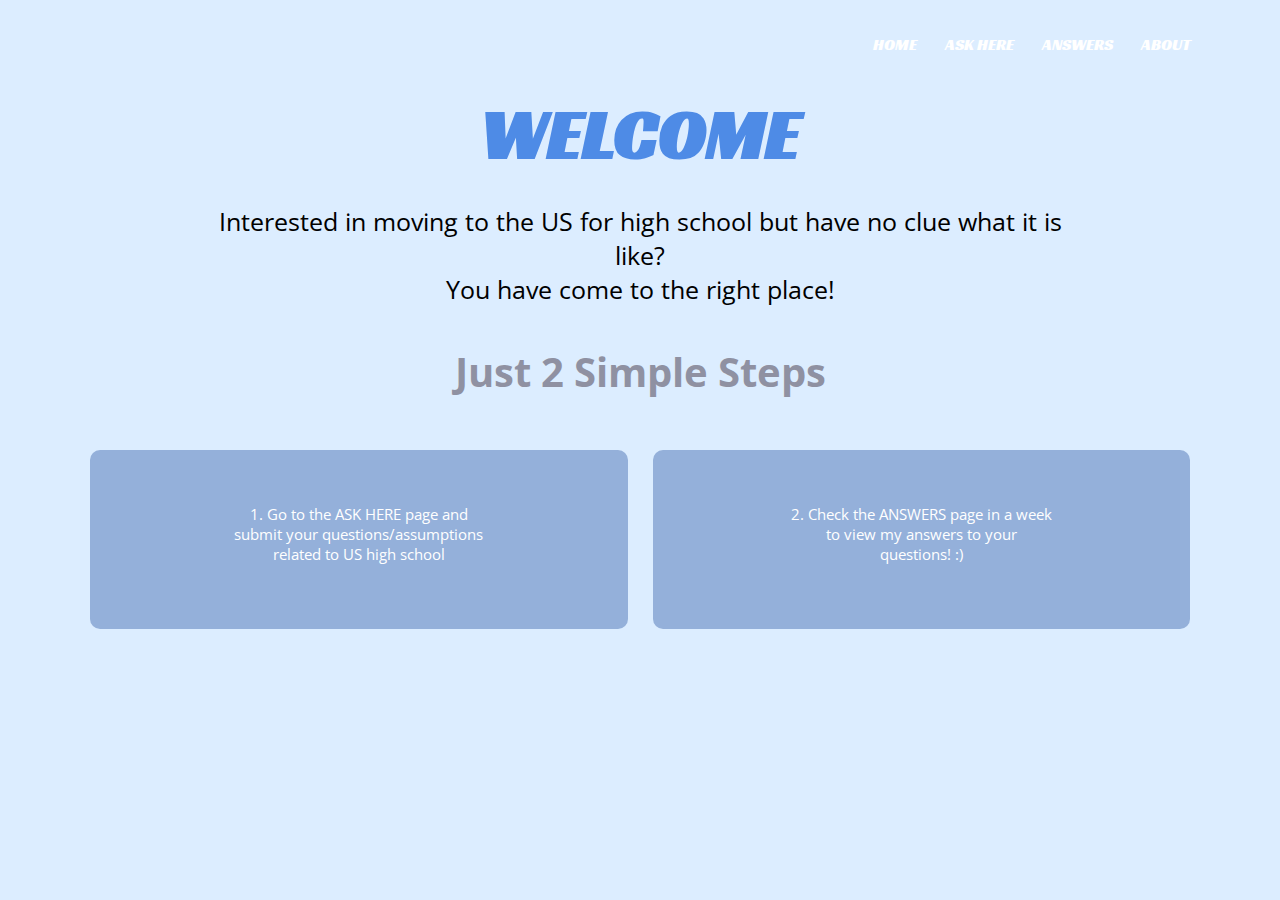
<file: index.html>
<html>
    <head>
        <meta name="viewport" content=""with=device-width, initial-scale="1.0">
        <title>
            India2USA High School
        </title>
        <link rel="stylesheet" href="style.css">
        <link rel="preconnect" href="https://fonts.googleapis.com">
        <link rel="preconnect" href="https://fonts.gstatic.com" crossorigin>
        <link href="https://fonts.googleapis.com/css2?family=Noto+Serif&family=Racing+Sans+One&display=swap" rel="stylesheet">
        <link href="https://fonts.googleapis.com/css2?family=Open+Sans:ital@1&display=swap" rel="stylesheet">
    </head>
    <body>
        <section class="header">
            <nav>
                <div class="nav-links">
                    <ul>
                        <li><a href="https://india2usa.github.io/India2UsaHighSchool/index.html">HOME</a></li>
                        <li><a href="https://india2usa.github.io/India2UsaHighSchool/AskHere.html">ASK HERE</a></li>
                        <li><a href="https://india2usa.github.io/India2UsaHighSchool/Answers.html">ANSWERS</a></li>
                        <li><a href="https://india2usa.github.io/India2UsaHighSchool/About.html">ABOUT</a></li>
                    </ul>
                </div>
            </nav>
            <div class="text-box">
                <h1> WELCOME</h1>
                <p>Interested in moving to the US for high school but have no clue 
                    what it is like? <br> You have come to the right place!
                </p>
            </div>
            <div class="container">
                <h2>Just 2 Simple Steps</h2>
                <div class="price-row">
                    <div class="price-col">
                        <p>1. Go to the ASK HERE page and submit your questions/assumptions related to US high school</p>
                    </div>
                    <div class="price-col">
                        <p>2. Check the ANSWERS page in a week to view my answers to your questions! :)</p>
                    </div>
                </div>
            </div>
        </section>
    </body>
</html>
</file>
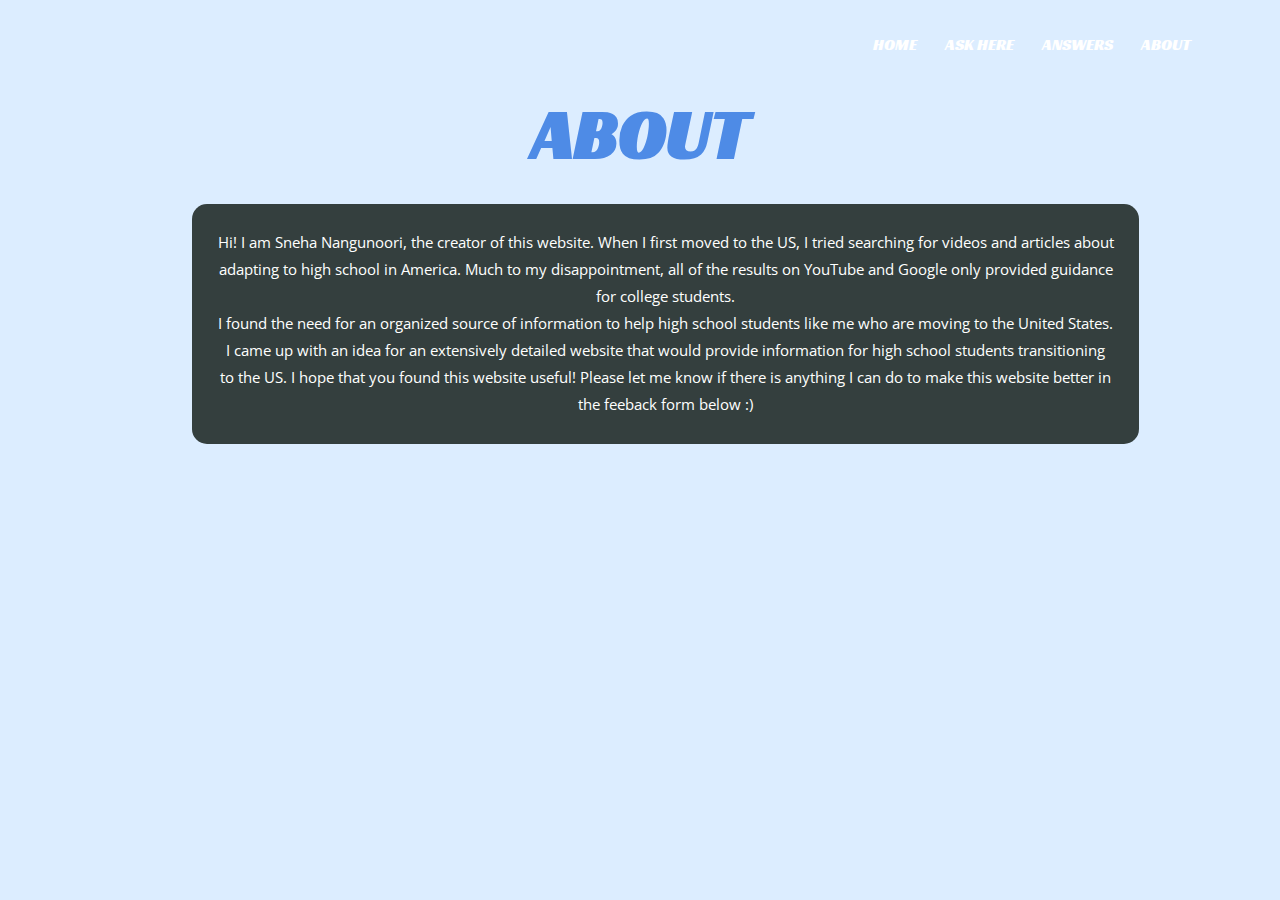
<file: About.html>
<html>
    <head>
        <meta name="viewport" content=""with=device-width, initial-scale="1.0">
        <title>
            India2USA High School
        </title>
        <link rel="stylesheet" href="https://india2usa.github.io/India2UsaHighSchool/style.css">
        <link rel="preconnect" href="https://fonts.googleapis.com">
        <link rel="preconnect" href="https://fonts.gstatic.com" crossorigin>
        <link href="https://fonts.googleapis.com/css2?family=Noto+Serif&family=Racing+Sans+One&display=swap" rel="stylesheet">
        <link href="https://fonts.googleapis.com/css2?family=Open+Sans:ital@1&display=swap" rel="stylesheet">
    </head>
    <body>
        <section class="header">
            <nav>
                <div class="nav-links">
                    <ul>
                        <li><a href="https://india2usa.github.io/India2UsaHighSchool/index.html">HOME</a></li>
                        <li><a href="https://india2usa.github.io/India2UsaHighSchool/AskHere.html">ASK HERE</a></li>
                        <li><a href="https://india2usa.github.io/India2UsaHighSchool/Answers.html">ANSWERS</a></li>
                        <li><a href="https://india2usa.github.io/India2UsaHighSchool/About.html">ABOUT</a></li>
                    </ul>
                </div>
            </nav>

            <div class="text-box">
                <h1>ABOUT</h1>
                <p class="aboutPara">
                    Hi! I am Sneha Nangunoori, the creator of this website. When I first moved to the US, I tried searching for videos and articles about
                    adapting to high school in America. Much to my disappointment, all of the results on YouTube and Google only provided guidance for college students.<br> 
                    I found the need for an organized source of information to help high school students like me who are moving to the United States. I came up with an idea for an 
                    extensively detailed website that would provide information for high school students transitioning to the US. I hope that you found this website useful! Please let me know if there is anything
                    I can do to make this website better in the feeback form below :)           
                </p>
            </div>
            <div class="googleform">
                <iframe src="https://docs.google.com/forms/d/e/1FAIpQLSczucSVN54iOwpfxlvzwp-ChmdDDFsjKh0zPlI74FTa9qwvqA/viewform?embedded=true" width="640" height="375" frameborder="0" marginheight="0" marginwidth="0">Loading…</iframe>
            </div>
        </section>
    </body>
</html>
</file>
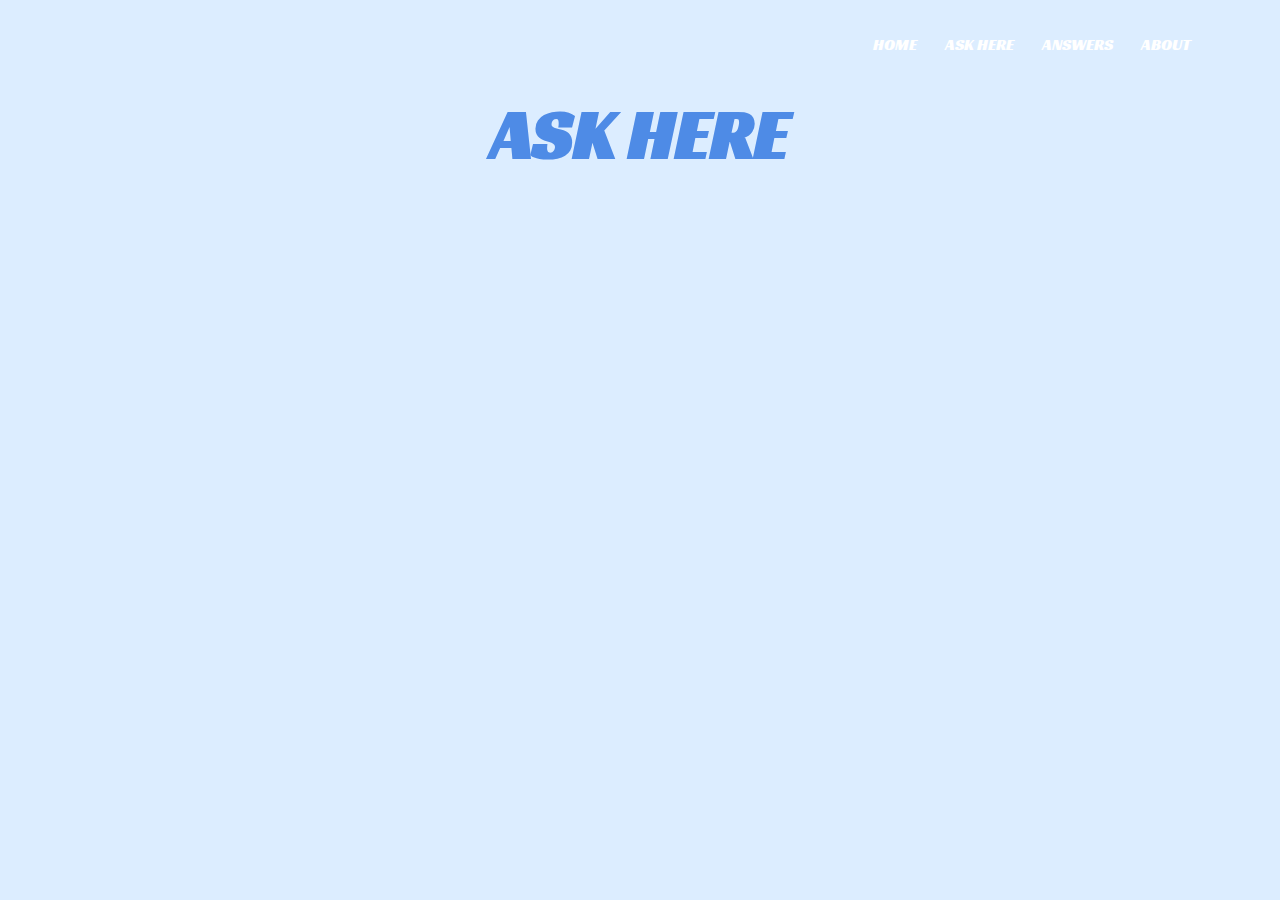
<file: AskHere.html>
<html>
    <head>
        <meta name="viewport" content=""with=device-width, initial-scale="1.0">
        <title>
            India2USA High School-Ask Here
        </title>
        <link rel="stylesheet" href="style.css">
        <link rel="preconnect" href="https://fonts.googleapis.com">
        <link rel="preconnect" href="https://fonts.gstatic.com" crossorigin>
        <link href="https://fonts.googleapis.com/css2?family=Noto+Serif&family=Racing+Sans+One&display=swap" rel="stylesheet">
        <link href="https://fonts.googleapis.com/css2?family=Open+Sans:ital@1&display=swap" rel="stylesheet">    </head>
    <body>
        <section class="header">
            <nav>
                <div class="nav-links">
                    <ul>
                        <li><a href="https://india2usa.github.io/India2UsaHighSchool/index.html">HOME</a></li>
                        <li><a href="https://india2usa.github.io/India2UsaHighSchool/AskHere.html">ASK HERE</a></li>
                        <li><a href="https://india2usa.github.io/India2UsaHighSchool/Answers.html">ANSWERS</a></li>
                        <li><a href="https://india2usa.github.io/India2UsaHighSchool/About.html">ABOUT</a></li>
                    </ul>
                </div>
            </nav>
            <div class="text-box">
                <h1 class="askhere"> ASK HERE</h1>
            </div>
        </section>

        <div class="googleform">
            <iframe src="https://docs.google.com/forms/d/e/1FAIpQLScX6GiAqDHMdnSnWM4BFvDj802r7ILM8NbrX5C8SrXDA9Q5VA/viewform?embedded=true" width="640" height="459" frameborder="0" marginheight="0" marginwidth="0">Loading…</iframe>
        </div>
    </body>
</html>
</file>
<file: style.css>
*{
    margin: 0;
    padding: 0;
}
body{
    background-color: rgba(220, 237, 255, 1);
}
.header{
    width: 100%;
}

a{
    color: white !important;
}

nav{
    display: flex;
    padding: 2% 6%;
    justify-content: space-between;
    align-items: center;
}

.nav-links{
    flex: 1;
    text-align: right;
}

.nav-links ul li{
    list-style: none ;
    display: inline-block;
    padding: 8px 12px;
    position: relative;
}
.nav-links ul li a{
    color: rgba(52, 63, 62, 1);
    text-decoration: none;
    font-family: 'Racing Sans One', cursive; 
}

.nav-links ul li::after{
    content:'';
    width:0%;
    height: 2px;
    background: rgba(148, 176, 218, 1);
    display: block;
    margin: auto;
    transition: 0.25s;
}

.nav-links ul li:hover::after{
    width:100%;
}

.text-box p {
    font-family: 'Open Sans', sans-serif;
    font-size: 25px;
    text-align: center;
    margin: 0% 15% 3% 15%;
}

.text-box h1{
    font-family: 'Racing Sans One', cursive;
    font-size: 70px;
    margin: 0% 10% 2% 10%;
    color: rgb(78, 139, 230);
    text-align: center;
}

h2{
    font-family: 'Open Sans', sans-serif;
    font-size: 40px;
    margin: 0% 10% 4% 10%;
    color: rgba(143, 145, 162, 1); ;
    text-align: center;
}

.form {
    font-family: 'Open Sans', sans-serif;
    background:  rgba(148, 176, 218, 1)!important;
    display: flex;
    flex-direction: column;
    border-radius: 10px;
    text-align: center;
    margin-left: 20%;
    margin-right: 20%; 
    border: solid;
    border-width: 2px;
    border-color: rgba(143, 145, 162, 1); 
}

.submitpart{
    margin-top: 2%;
    margin-bottom: 2%;    
}

button{
    border: none;
    background-color: rgba(220, 237, 255, 1);    
    padding: 15px 32px;
    text-align: center;
    text-decoration: none;
    display: inline-block;
    font-size: 20px;
    font-family: 'Open Sans', sans-serif;
    border-radius: 15px;
    cursor: pointer;
}

.googleform{
    text-align: center;
    margin-top: 3%;
}

.aboutPara{
font-size: 15px !important;
background:  rgba(52, 63, 62, 1);;
color: white;
padding: 2%;
border-radius: 15px;
line-height: 180%;
width: 70%;
margin: auto;
}

.container{
    width: 100%;
    background:rgba(220, 237, 255, 1) ;
}

.price-row{
    width:90%;
    max-width: 1100px;
    margin: auto;
    display: grid;
    grid-template-columns: repeat(auto-fit, minmax(250px, 1fr));
    grid-gap: 25px;
}

.price-col{
    background: rgba(148, 176, 218, 1);
    color: #fff;
    padding: 10% 15%;
    border-radius: 10px;
    text-align: center;
    transition: background 0.5s;
}

.container p{
    font-family: 'Open Sans', sans-serif;
    font-size: 15px;
    text-align: center;
    margin: 0% 15% 3% 15%;
}

.price-col:hover{
    background:rgb(92, 145, 224);
}

.accordian{
    box-sizing: inherit;
    font-family: 'Open Sans', sans-serif;
    font-size: 15px;
    text-align: left;
    /* background:  rgba(52, 63, 62, 1); */
    color: white;
    padding: 2%;
    border-radius: 10px;
}

.accordian-item{
    border-radius: 5px;
    margin-bottom: 3%;
    background: rgba(148, 176, 218, 1);
    box-shadow: 3px 5px rgb(92, 145, 224);
    padding: 3%;
    color: rgba(52, 63, 62, 1);

}

.container1{
    width: 100%;
    max-width: 70%;
    margin: 0 auto;
    padding: 0 1.5rem;
}

.accordian-link{
    text-decoration: none;
    color: #fff;
    font-size: 18px;
    justify-content: space-between;
    width: 100%;
    display: flex;
}

.accordian-link .remove-outline{
    display: none;
}

.answer{
    margin-top: 1%;
    max-height: 0; 
    overflow: hidden;
    position: relative;
    background-color: rgba(52, 63, 62, 1);
    border-radius: 10px;
    transition: max-height 650ms;
}

.answer::before{
    content:"";
    position: absolute;
    height: 90%;
    top: 50%;
    left: 0;
    transform: translateY(-50%);
}

.answer p{
    padding: 2%;
    border-radius: 10px;
    color:rgba(148, 176, 218, 1);    
}

.accordian-item:target .answer{
    max-height: 20rem;
}

.accordian-item:target .accordian-link .add-outline{
    display: none;
}

.accordian-item:target .accordian-link .remove-outline{
    display: block;
}
</file>
